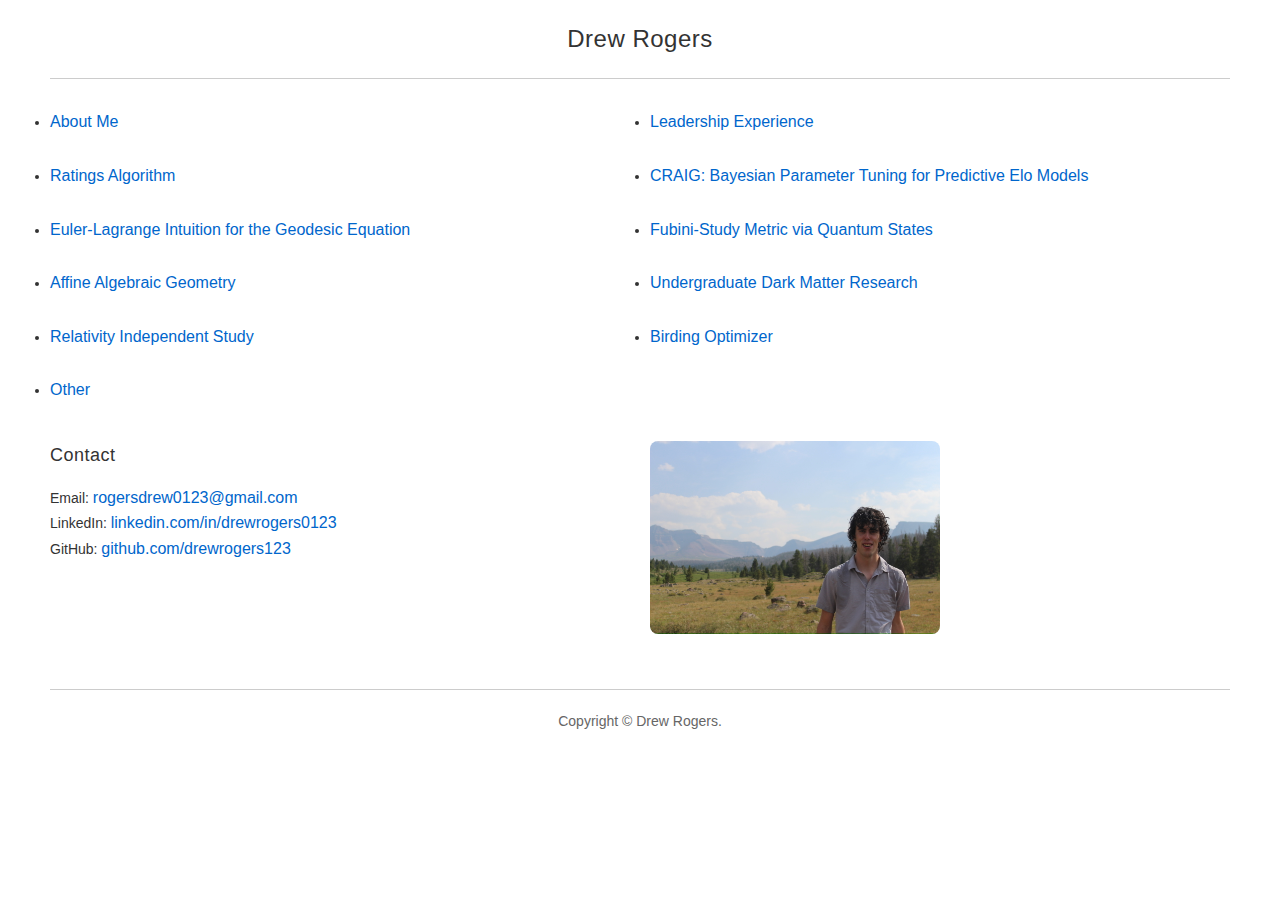
<file: index.html>
<!DOCTYPE html>
<html lang="en">
<head>
    <meta charset="UTF-8">
    <meta name="viewport" content="width=device-width, initial-scale=1.0">
    <title>Drew Rogers</title>
    <link rel="stylesheet" href="style.css">
</head>
<body>
    <div class="container">
        <header>
            <h1 style="text-align: center;">Drew Rogers</h1>
        </header>

        <main>
            <!-- <section class="about">
                <p>I am a mathematician/physicist with project experience in research, analysis, and implementation.</p>
            </section> -->

            <section class="projects">
                <!-- <h2>Projects</h2> -->
                <ul>
                    <li><a href="about.html">About Me</a></li> 
                    <li><a href="leadership.html">Leadership Experience</a></li>
                    <li><a href="ratings.html">Ratings Algorithm</a></li>
                    <li><a href="ratingsv2.html">CRAIG: Bayesian Parameter Tuning for Predictive Elo Models</a></li>
                    <li><a href="geodesic.html">Euler-Lagrange Intuition for the Geodesic Equation</a> </li>
                    <li><a href="fubinistudy.html">Fubini-Study Metric via Quantum States</a></li>
                    <li><a href="algebraicgeometry.html">Affine Algebraic Geometry</a></li>
                    <li><a href="darkmatter.html">Undergraduate Dark Matter Research</a></li>
                    <li><a href="relativity.html">Relativity Independent Study</a></li>
                    <li><a href="birding.html">Birding Optimizer</a></li>
                    <li><a href="other.html">Other</a></li>
                </ul>
            </section>
                        
            <section class="contact">
                <ul style="list-style: none;">
                    <li><h2>Contact</h2>
                        Email: <a href="mailto:rogersdrew0123@gmail.com">rogersdrew0123@gmail.com</a><br>
                        LinkedIn: <a href="https://www.linkedin.com/in/drewrogers0123/">linkedin.com/in/drewrogers0123</a><br>
                        GitHub: <a href="https://github.com/drewrogers123">github.com/drewrogers123</a>
                    </li>
                    <li><img src="images/unita2.JPG" alt="Photo 1" style="max-width: 50%; height: auto; border-radius: 8px;"></li>
                </ul>
                
            </section>
        </main>

        <footer>
            <p>Copyright © Drew Rogers.</p>
        </footer>
    </div>
</body>
</html>
</file>
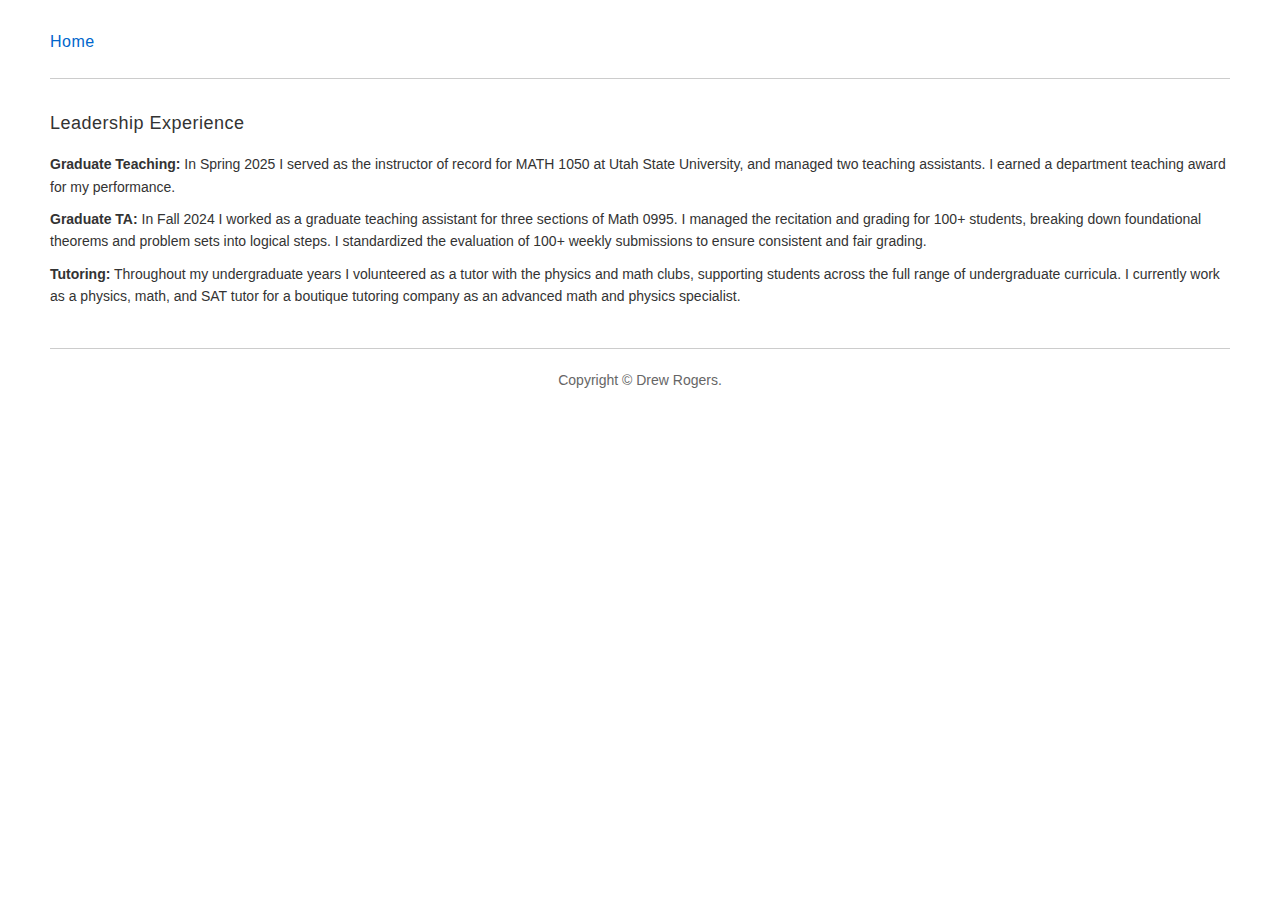
<file: leadership.html>
<!DOCTYPE html>
<html lang="en">
<head>
    <meta charset="UTF-8">
    <meta name="viewport" content="width=device-width, initial-scale=1.0">
    <title>Leadership Experience</title>
    <link rel="stylesheet" href="style.css">
</head>
<body>
    <div class="container">
        <header>
            <h1><a href="index.html">Home</a></h1>
        </header>

        <main>
            <section class="project-detail">
                <h2>Leadership Experience</h2>
                <p><strong>Graduate Teaching:</strong> In Spring 2025 I served as the instructor of record for MATH 1050 at Utah State University, and managed two teaching assistants.
                    I earned a department teaching award for my performance.</p>
                <p><strong>Graduate TA:</strong> In Fall 2024 I worked as a graduate teaching assistant for three sections of Math 0995. I managed the recitation and grading for 100+ 
                    students, breaking down foundational theorems and problem sets into logical steps. I standardized the evaluation of 100+ weekly submissions to ensure 
                    consistent and fair grading.</p>
                <p><strong>Tutoring:</strong> Throughout my undergraduate years I volunteered as a tutor with the physics and math clubs, supporting students
                across the full range of undergraduate curricula. I currently work as a physics, math, and SAT tutor for a boutique tutoring company as an advanced math and physics specialist.</p>
            </section>
        </main>

        <footer>
            <p>Copyright © Drew Rogers.</p>
        </footer>
    </div>
</body>
</html>
</file>
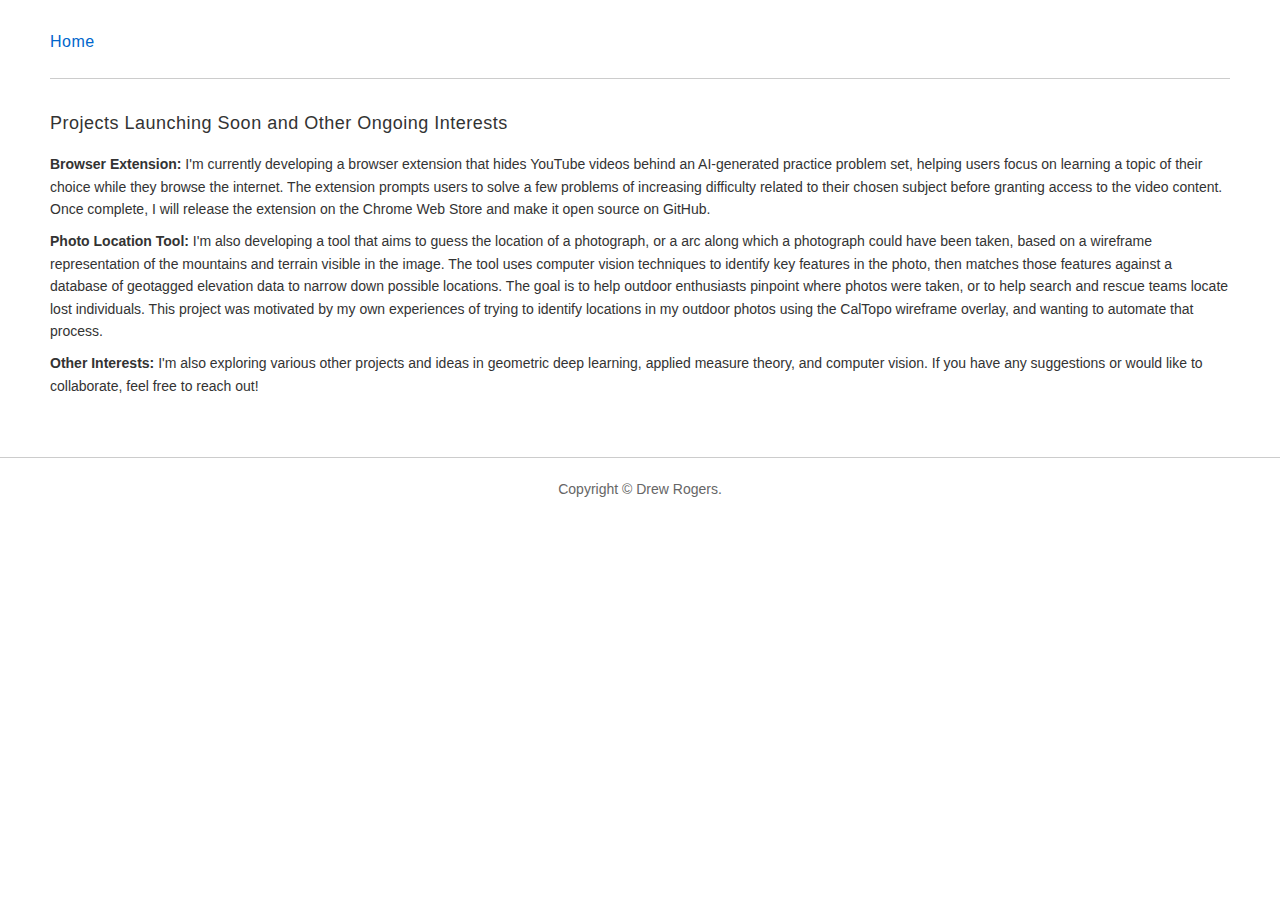
<file: other.html>
<!DOCTYPE html>
<html lang="en">
<head>
    <meta charset="UTF-8">
    <meta name="viewport" content="width=device-width, initial-scale=1.0">
    <title>Other</title>
    <link rel="stylesheet" href="style.css">
</head>
<body>
    <div class="container">
        <header>
            <h1><a href="index.html">Home</a></h1>
        </header>

        <main>
            <section class="project-detail">
                <h2>Projects Launching Soon and Other Ongoing Interests</h2>
                <p> <strong>Browser Extension:</strong> I'm currently developing a browser extension that hides YouTube videos behind an AI-generated practice problem set, helping users focus on learning a topic of their choice
                    while they browse the internet. The extension prompts users to solve a few problems of increasing difficulty related to their chosen subject before granting
                    access to the video content. Once complete, I will release the extension on the Chrome Web Store and make it open source on GitHub.</p>
                <p> <strong>Photo Location Tool:</strong> I'm also developing a tool that aims to guess the location of a photograph, or a arc along which a photograph could have been taken, based on a wireframe representation of
                    the mountains and terrain visible in the image. The tool uses computer vision techniques to identify key features in the photo, then matches those features against a database of
                    geotagged elevation data to narrow down possible locations. The goal is to help outdoor enthusiasts pinpoint where photos were taken, or to help search and rescue teams locate lost individuals. 
                    This project was motivated by my own experiences of trying to identify locations in my outdoor photos using the CalTopo wireframe overlay, and wanting to automate that process.</p>
                <p> <strong>Other Interests:</strong> I'm also exploring various other projects and ideas in geometric deep learning, applied measure theory, and computer vision. If you have any suggestions or would like to collaborate, feel free to reach out!</p>
            </section>
        </main>
    </div>
</body>
</html>

        <footer>
            <p>Copyright © Drew Rogers.</p>
        </footer>
    </div>
</body>
</html>
</file>
<file: style.css>
* {
    margin: 0;
    padding: 0;
    box-sizing: border-box;
}

body {
    font-family: Arial, Helvetica, sans-serif;
    line-height: 1.6;
    color: #333;
    background-color: #fff;
}

.container {
    max-width: 1600px;
    margin: 0 auto;
    padding: 20px 60px;
}

header {
    border-bottom: 1px solid #ccc;
    padding-bottom: 20px;
    margin-bottom: 30px;
}

header h1 {
    font-size: 24px;
    font-weight: normal;
    letter-spacing: 0.5px;
}

main {
    margin-bottom: 40px;
}

section {
    margin-bottom: 30px;
}

h2 {
    font-size: 18px;
    font-weight: normal;
    margin-bottom: 15px;
    letter-spacing: 0.5px;
}

p {
    margin-bottom: 10px;
    font-size: 14px;
}

a {
    color: #0066cc;
    text-decoration: none;
    font-size: 12pt;
}

a:hover {
    text-decoration: underline;
}

ul {
    list-style: disc;
    margin-left: 0;
    display: grid;
    grid-template-columns: 1fr 1fr;
    gap: 20px;
}

li {
    margin-bottom: 8px;
    font-size: 14px;
}

li a {
    color: #0066cc;
}

hr {
    border: none;
    border-top: 1px solid #ccc;
    margin: 30px 0;
    height: 0;
}

footer {
    border-top: 1px solid #ccc;
    padding-top: 20px;
    text-align: center;
    font-size: 12px;
    color: #666;
}

/* Responsive breakpoints */
@media (max-width: 1400px) {
    .container {
        max-width: 1400px;
        padding: 20px 50px;
    }
}

@media (max-width: 1200px) {
    .container {
        max-width: 1200px;
        padding: 20px 40px;
    }
}

@media (max-width: 768px) {
    .container {
        max-width: 100%;
        padding: 20px 30px;
    }
    
    ul {
        grid-template-columns: 1fr;
        gap: 15px;
    }
    
    header h1 {
        font-size: 20px;
    }
    
    h2 {
        font-size: 16px;
    }
}

@media (max-width: 480px) {
    .container {
        padding: 15px 20px;
    }
    
    header h1 {
        font-size: 18px;
    }
    
    h2 {
        font-size: 15px;
    }
    
    p {
        font-size: 13px;
    }
}
</file>
